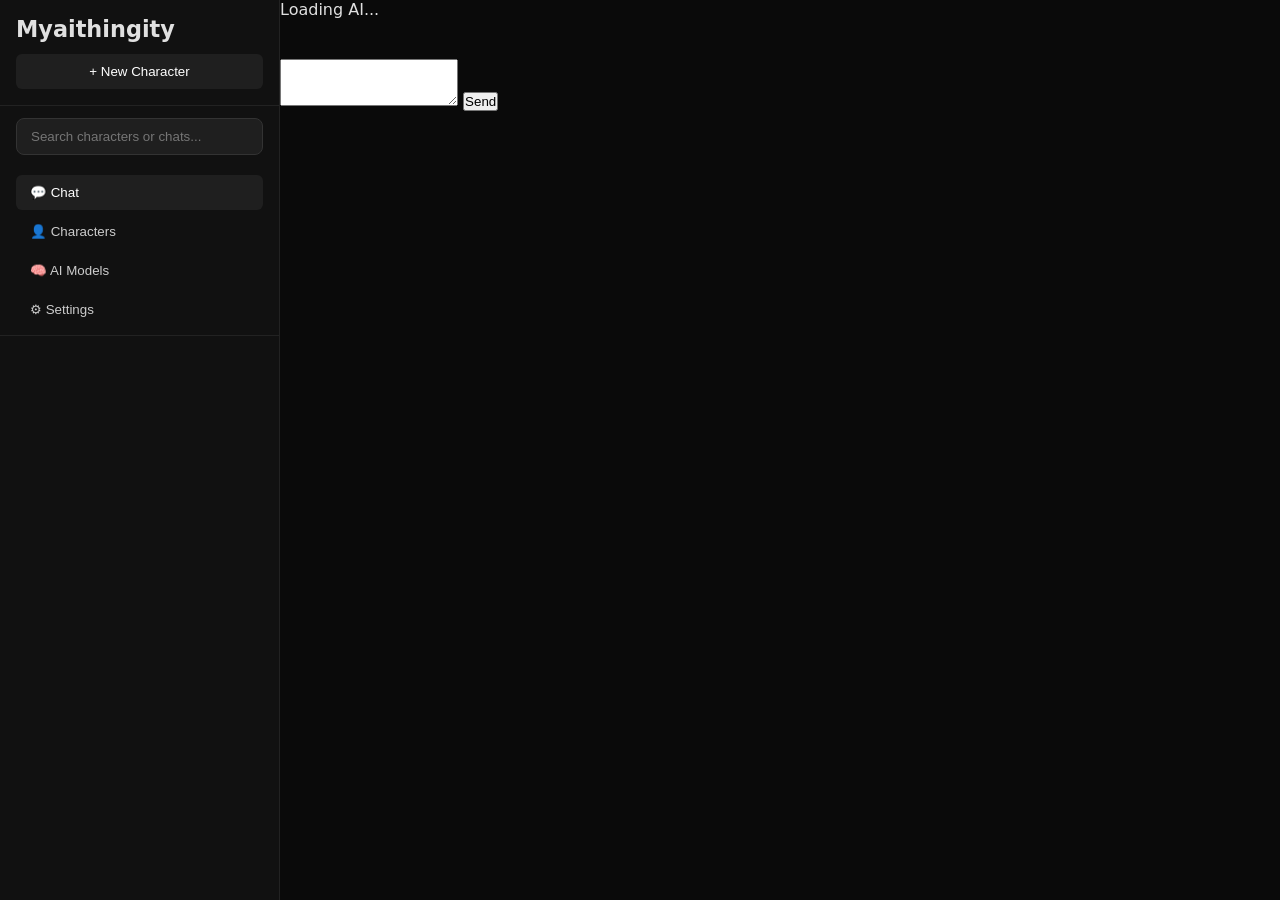
<file: index.html>
<!DOCTYPE html>
<html lang="en">
<head>
    <meta charset="UTF-8">
    <meta name="viewport" content="width=device-width, initial-scale=1.0">
    <title>Myaithingity</title>
    
    <link rel="manifest" href="manifest.json">
    <meta name="theme-color" content="#111111">
    
    <link rel="stylesheet" href="css/style.css">
</head>
<body>
    <div id="app-container">
        
        <!-- Left Sidebar -->
        <aside id="sidebar">
            <div class="sidebar-header">
                <h1>Myaithingity</h1>
                <button id="new-character">+ New Character</button>
            </div>
            
            <div class="search-bar">
                <input type="text" id="search-input" placeholder="Search characters or chats...">
            </div>
            
            <div class="sidebar-nav">
                <button data-page="chat" class="nav-btn active">💬 Chat</button>
                <button data-page="characters" class="nav-btn">👤 Characters</button>
                <button data-page="models" class="nav-btn">🧠 AI Models</button>
                <button data-page="settings" class="nav-btn">⚙ Settings</button>
            </div>
            
            <!-- Character List will go here (populated by JS later) -->
            <div id="character-list" class="character-list">
                <!-- Dynamically filled -->
            </div>
        </aside>

        <!-- Main Area -->
        <main id="app">
            Loading...
        </main>
    </div>

    <script type="module">
        import * as webllm from "https://esm.run/@mlc-ai/web-llm";
        window.webllm = webllm;
    </script>
    <script type="module" src="js/app.js"></script>
</body>
</html>
</file>
<file: css/style.css>
* {
    margin: 0;
    padding: 0;
    box-sizing: border-box;
}

body {
    background: #0a0a0a;
    color: #e0e0e0;
    font-family: system-ui, -apple-system, BlinkMacSystemFont, sans-serif;
    height: 100vh;
    overflow: hidden;
}

#app-container {
    display: flex;
    height: 100vh;
}

#sidebar {
    width: 280px;
    background: #111111;
    border-right: 1px solid #222;
    display: flex;
    flex-direction: column;
}

.sidebar-header {
    padding: 16px;
    border-bottom: 1px solid #222;
}

.sidebar-header h1 {
    font-size: 1.4rem;
    margin-bottom: 12px;
}

#new-character {
    width: 100%;
    padding: 10px;
    background: #1f1f1f;
    color: white;
    border: none;
    border-radius: 6px;
    cursor: pointer;
}

.search-bar {
    padding: 12px 16px;
}

.search-bar input {
    width: 100%;
    padding: 10px 14px;
    background: #1f1f1f;
    border: 1px solid #333;
    border-radius: 8px;
    color: white;
}

.sidebar-nav {
    padding: 8px 16px;
    display: flex;
    flex-direction: column;
    gap: 4px;
    border-bottom: 1px solid #222;
}

.nav-btn {
    padding: 10px 14px;
    background: transparent;
    border: none;
    color: #ccc;
    text-align: left;
    border-radius: 6px;
    cursor: pointer;
}

.nav-btn.active, .nav-btn:hover {
    background: #1f1f1f;
    color: white;
}

.character-list {
    flex: 1;
    overflow-y: auto;
    padding: 8px;
}

main {
    flex: 1;
    display: flex;
    flex-direction: column;
    background: #0a0a0a;
}

/* Chat styling */
#chat {
    flex: 1;
    overflow-y: auto;
    padding: 20px;
    display: flex;
    flex-direction: column;
    gap: 16px;
}

.message {
    max-width: 75%;
    padding: 12px 18px;
    border-radius: 18px;
    line-height: 1.5;
}

.message.user {
    background: #0d6efd;
    color: white;
    align-self: flex-end;
    border-bottom-right-radius: 4px;
}

.message.ai {
    background: #1f1f1f;
    align-self: flex-start;
    border-bottom-left-radius: 4px;
}

/* Model manager — download progress */
.model-card {
    background: #111111;
    border: 1px solid #222;
    border-radius: 10px;
    padding: 16px;
    margin-bottom: 12px;
}

.model-card h2 {
    font-size: 1.1rem;
    margin-bottom: 4px;
}

.model-card p {
    color: #aaa;
    margin-bottom: 8px;
    line-height: 1.4;
}

.model-card button {
    padding: 8px 16px;
    background: #1f1f1f;
    color: white;
    border: 1px solid #333;
    border-radius: 6px;
    cursor: pointer;
}

.model-card button:disabled {
    opacity: 0.6;
    cursor: default;
}

.model-progress {
    font-size: 0.85em;
    color: #0d6efd;
    opacity: 0.9;
    margin: 4px 0;
}

.model-progress-track {
    width: 100%;
    height: 6px;
    border-radius: 3px;
    background: rgba(255, 255, 255, 0.1);
    overflow: hidden;
    margin-bottom: 8px;
}

.model-progress-fill {
    height: 100%;
    width: 0%;
    background: #0d6efd;
    transition: width 0.2s ease;
}
</file>
